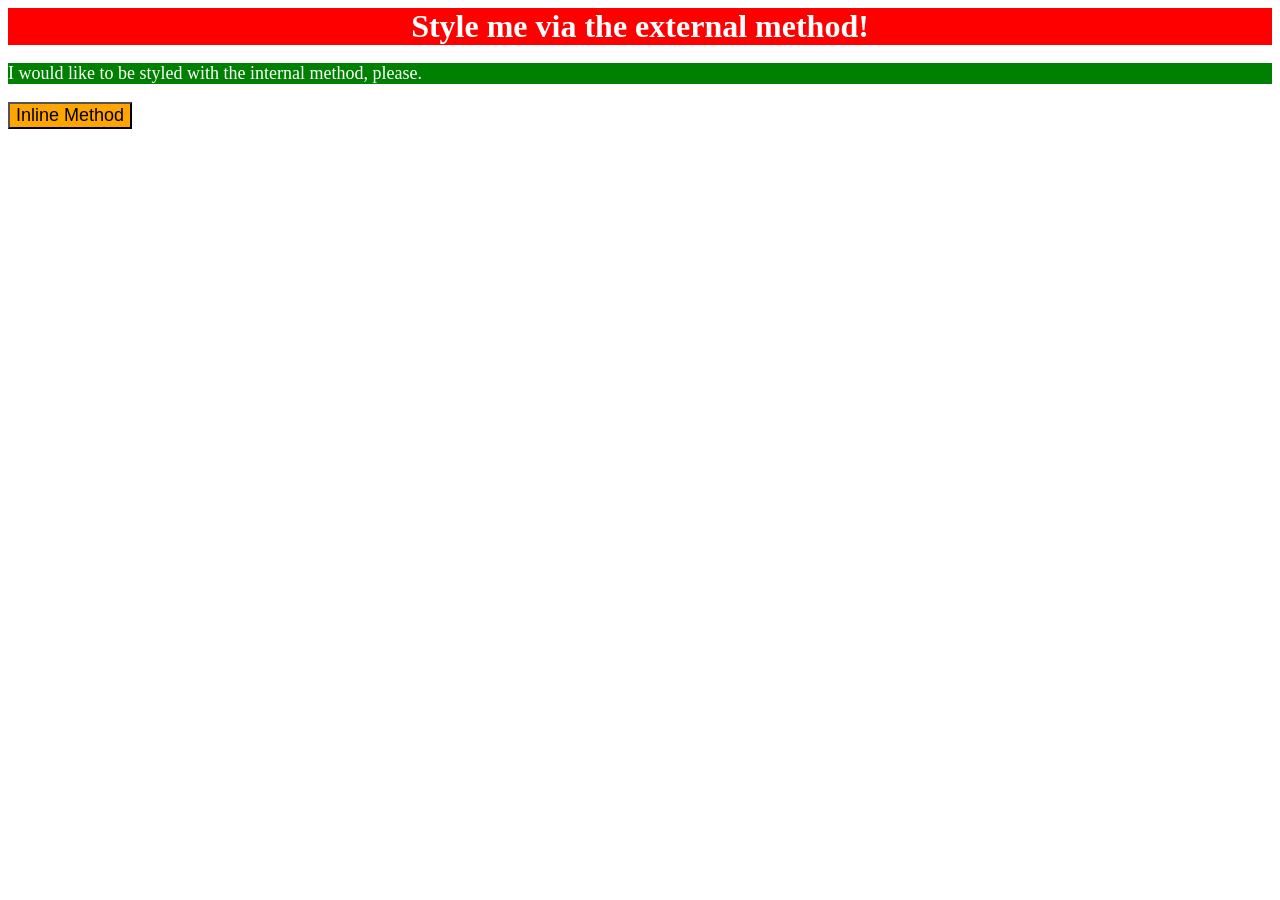
<file: foundations/intro-to-css/01-css-methods/index.html>
<!DOCTYPE html>
<html lang="en">
  <head>
    <meta charset="UTF-8">
    <meta http-equiv="X-UA-Compatible" content="IE=edge">
    <meta name="viewport" content="width=device-width, initial-scale=1.0">
    <title>Methods for Adding CSS</title>
    <link rel="stylesheet" href="styles.css">

    <style>
      p {
        background-color: green;
        color: white;
        font-size: 18px;
      }
    </style>
  </head>
  <body>
    <div>Style me via the external method!</div>
    <p>I would like to be styled with the internal method, please.</p>
    <button style = "background-color: orange; font-size: 18px;">Inline Method</button>
  </body>
</html>
</file>
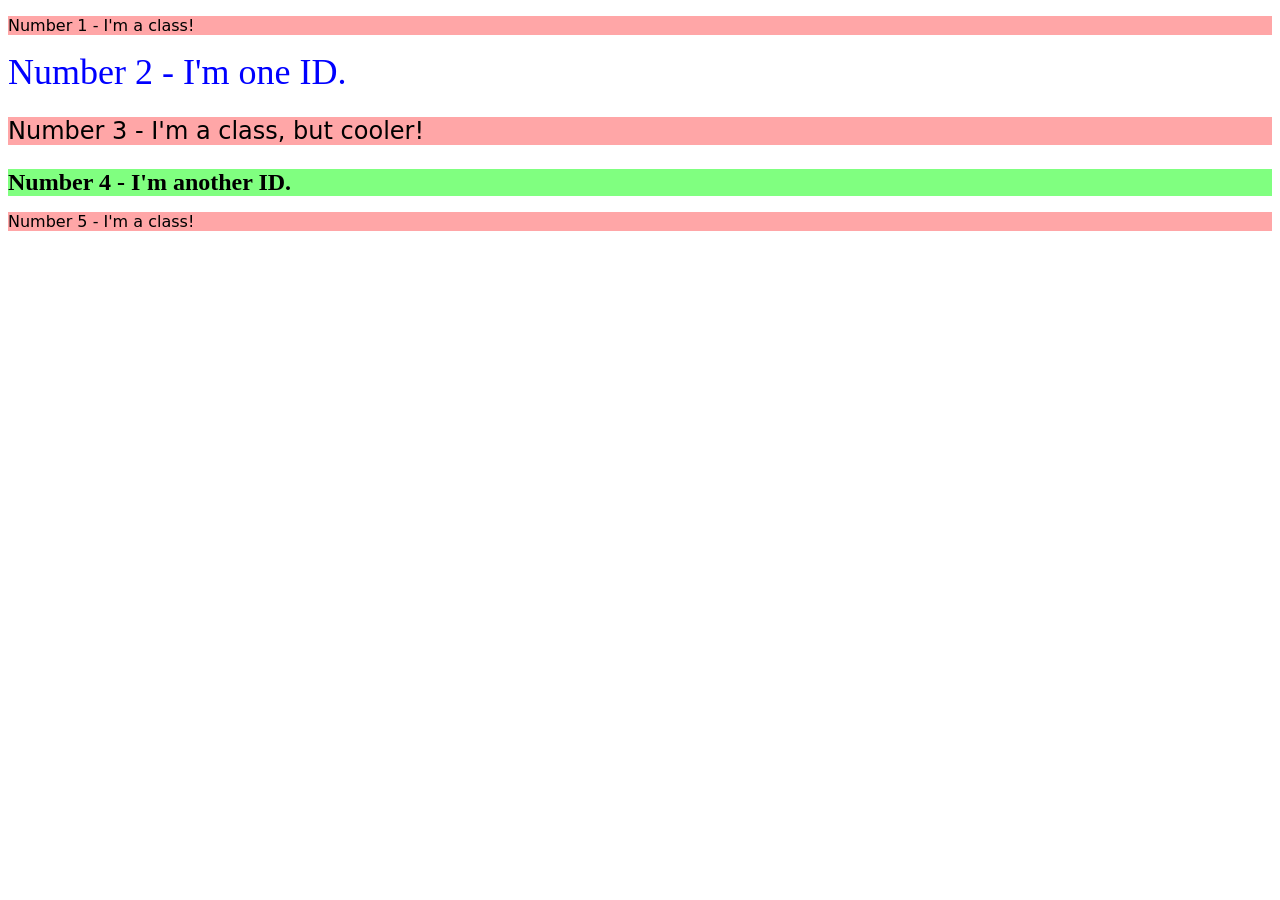
<file: foundations/intro-to-css/02-class-id-selectors/index.html>
<!DOCTYPE html>
<html lang="en">
  <head>
    <meta charset="UTF-8">
    <meta http-equiv="X-UA-Compatible" content="IE=edge">
    <meta name="viewport" content="width=device-width, initial-scale=1.0">
    <title>Class and ID Selectors</title>
    <link rel="stylesheet" href="style.css">
  </head>
  <body>
    <p class = "redBack">Number 1 - I'm a class!</p>
    <div id = "blue">Number 2 - I'm one ID.</div>
    <p class = "redBack big">Number 3 - I'm a class, but cooler!</p>
    <div id = "green">Number 4 - I'm another ID.</div>
    <p class = "redBack">Number 5 - I'm a class!</p>
  </body>
</html>
</file>
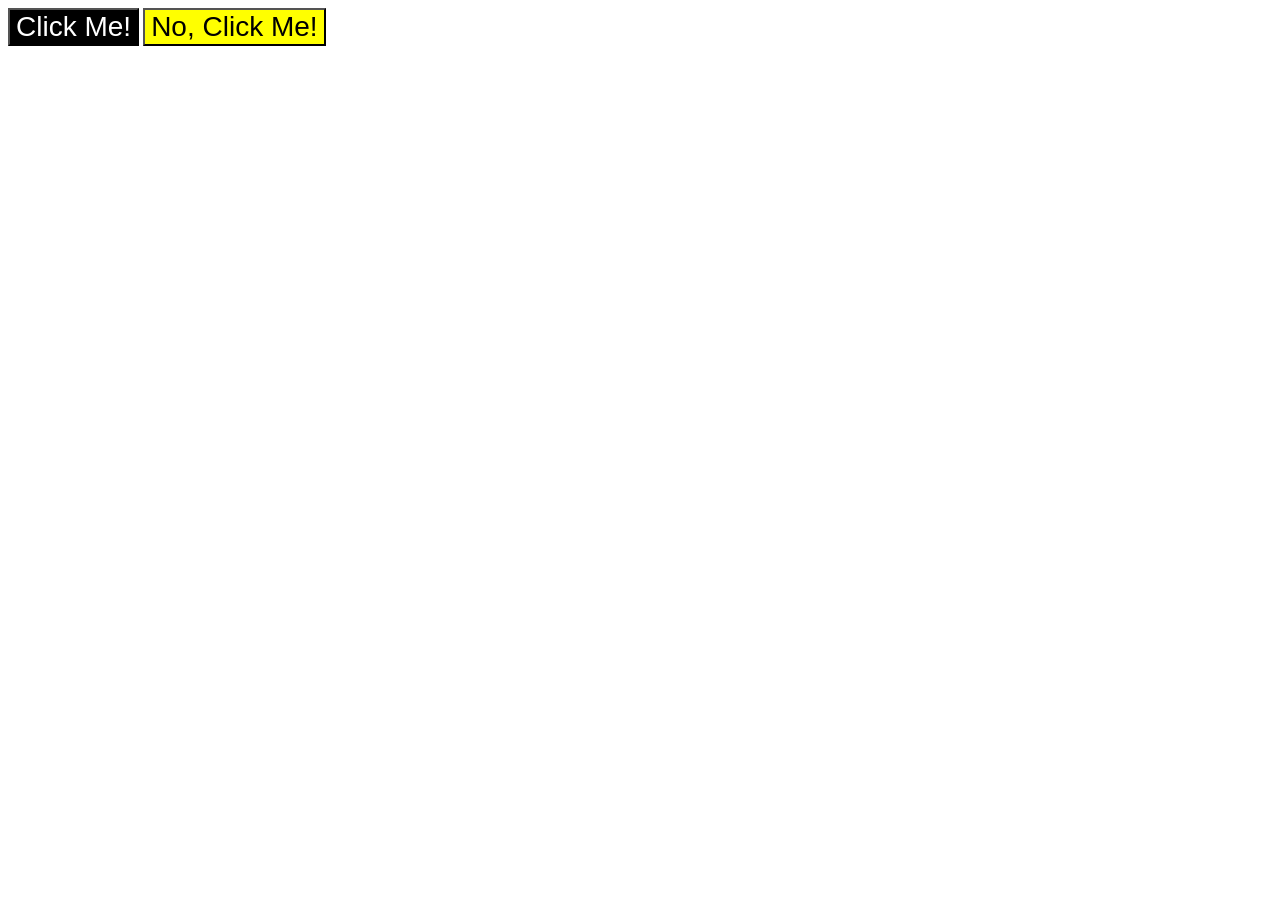
<file: foundations/intro-to-css/03-grouping-selectors/index.html>
<!DOCTYPE html>
<html lang="en">
  <head>
    <meta charset="UTF-8">
    <meta http-equiv="X-UA-Compatible" content="IE=edge">
    <meta name="viewport" content="width=device-width, initial-scale=1.0">
    <title>Grouping Selectors</title>
    <link rel="stylesheet" href="style.css">
  </head>
  <body>
    <button class = "font left">Click Me!</button>
    <button class = "font right">No, Click Me!</button>
  </body>
</html>
</file>
<file: foundations/intro-to-css/01-css-methods/styles.css>
div {
    background-color: red;
    color: white;
    font-size: 32px;
    text-align: center;
    font-weight: bold;
}
</file>
<file: foundations/intro-to-css/02-class-id-selectors/style.css>
/* Add CSS Styling */

.redBack {
    background-color: #FFA6A7;
    font-family: "Verdana", "DejaVu Sans", sans-serif;
}

.redBack.big {
    font-size: 24px;
}

#blue {
    color: #0000FF;
    font-size: 36px;
}

#green {
    background-color: #80FF80;
    font-size: 24px;
    font-weight: bold;
}
</file>
<file: foundations/intro-to-css/03-grouping-selectors/style.css>
/* Add CSS Styling */
.font{
    font-size: 28px;
    font-family: "Helvetica", "Times New Roman", sans-serif;
}

.left {
    background-color: black;
    color: white;
}

.right{
    background-color: yellow;
    color: black;
}
</file>
